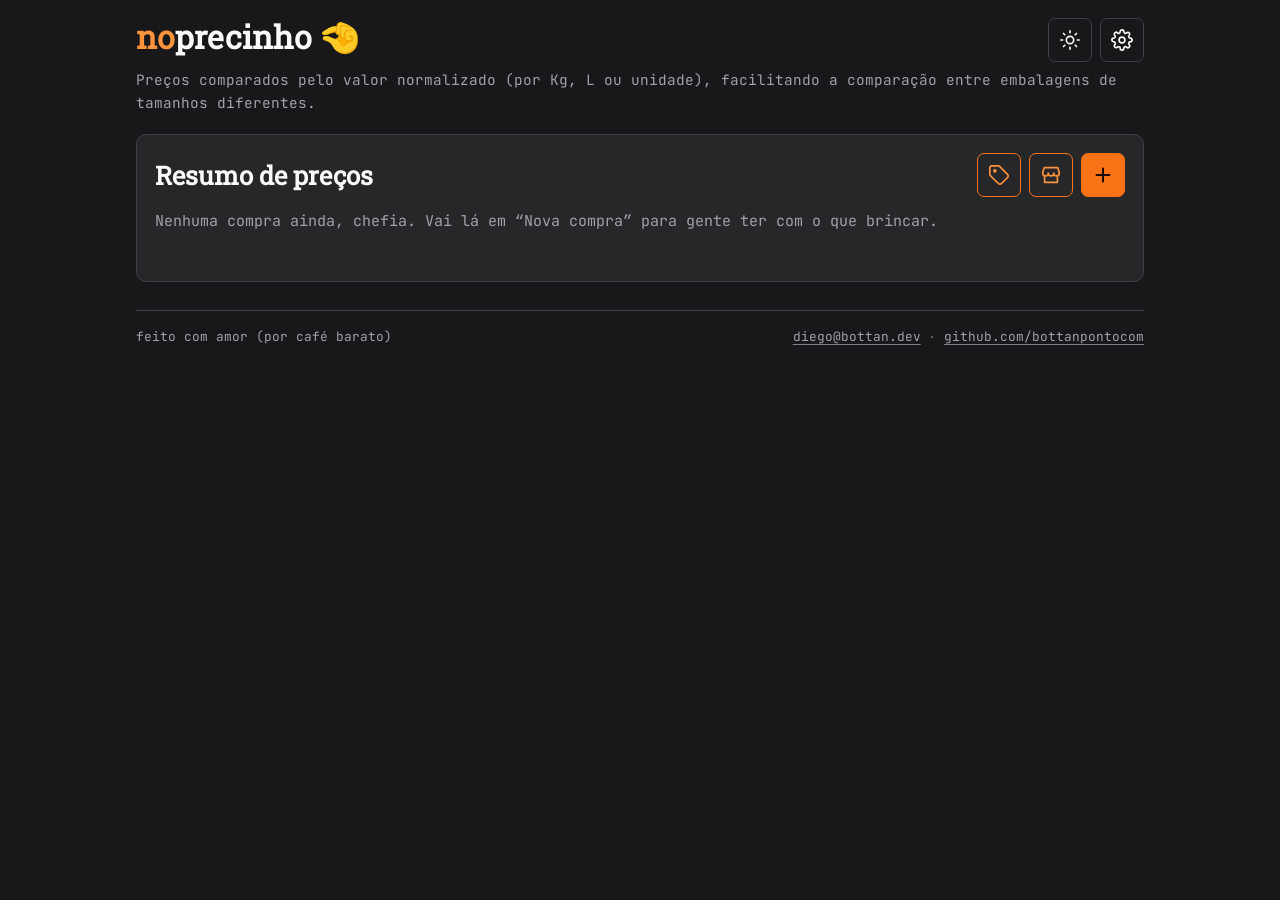
<file: index.html>
﻿<!doctype html>
<html lang="pt-BR">
<head>
<meta charset="utf-8">
<meta name="viewport" content="width=device-width, initial-scale=1">
<title>noprecinho</title>
<link rel="manifest" href="./manifest.json">
<meta name="theme-color" content="#121214">
<meta name="mobile-web-app-capable" content="yes">
<meta name="apple-mobile-web-app-capable" content="yes">
<link rel="apple-touch-icon" href="./assets/icon-192.png">
<link rel="icon" type="image/png" href="./assets/icon-192.png">
<script>try{var _s=JSON.parse(localStorage.getItem("groceryTracker.settings.v2")||"{}");var _p=_s.palette||"coral";document.documentElement.setAttribute("data-theme",_s.theme==="light"?_p+"-light":_p);}catch(e){}</script>
<link rel="stylesheet" href="./css/app.css">
</head>
<body>
<main>
  <header>
    <h1><span class="brand">no</span><span class="ink">precinho</span> 🤏</h1>
    <div class="hbtns">
    <button type="button" class="iconbtn" id="themeBtn">
      <svg class="ico-sun" viewBox="0 0 24 24" fill="none" stroke="currentColor" stroke-width="1.8" stroke-linecap="round" stroke-linejoin="round" aria-hidden="true"><circle cx="12" cy="12" r="4"/><path d="M12 2v2M12 20v2M4.9 4.9l1.4 1.4M17.7 17.7l1.4 1.4M2 12h2M20 12h2M4.9 19.1l1.4-1.4M17.7 6.3l1.4-1.4"/></svg>
      <svg class="ico-moon" viewBox="0 0 24 24" fill="none" stroke="currentColor" stroke-width="1.8" stroke-linecap="round" stroke-linejoin="round" aria-hidden="true"><path d="M21 12.8A9 9 0 1 1 11.2 3a7 7 0 0 0 9.8 9.8z"/></svg>
    </button>
    <button type="button" class="iconbtn" id="openSettings" data-i18n-aria="settings" title="">
      <svg viewBox="0 0 24 24" fill="none" stroke="currentColor" stroke-width="1.8" stroke-linecap="round" stroke-linejoin="round" aria-hidden="true"><circle cx="12" cy="12" r="3.2"/><path d="M19.4 15a1.7 1.7 0 0 0 .34 1.87l.06.06a2 2 0 1 1-2.83 2.83l-.06-.06a1.7 1.7 0 0 0-1.87-.34 1.7 1.7 0 0 0-1.03 1.56V21a2 2 0 1 1-4 0v-.09A1.7 1.7 0 0 0 9 19.4a1.7 1.7 0 0 0-1.87.34l-.06.06a2 2 0 1 1-2.83-2.83l.06-.06A1.7 1.7 0 0 0 4.6 15a1.7 1.7 0 0 0-1.56-1.03H3a2 2 0 1 1 0-4h.09A1.7 1.7 0 0 0 4.6 9a1.7 1.7 0 0 0-.34-1.87l-.06-.06a2 2 0 1 1 2.83-2.83l.06.06A1.7 1.7 0 0 0 9 4.6a1.7 1.7 0 0 0 1.03-1.56V3a2 2 0 1 1 4 0v.09A1.7 1.7 0 0 0 15 4.6a1.7 1.7 0 0 0 1.87-.34l.06-.06a2 2 0 1 1 2.83 2.83l-.06.06A1.7 1.7 0 0 0 19.4 9a1.7 1.7 0 0 0 1.56 1.03H21a2 2 0 1 1 0 4h-.09A1.7 1.7 0 0 0 19.4 15z"/></svg>
    </button>
    </div>
  </header>
  <p class="lead" data-i18n="lead"></p>
  <div id="storageNote" class="note" hidden data-i18n="storageNote"></div>

  <section class="panel" aria-labelledby="sumH">
    <div class="bar">
      <h2 id="sumH" data-i18n="summary"></h2>
      <div class="acts"><button type="button" class="iconbtn" id="openCheck" data-i18n-aria="btnCheck" title=""><svg viewBox="0 0 24 24" fill="none" stroke="currentColor" stroke-width="1.8" stroke-linecap="round" stroke-linejoin="round" aria-hidden="true"><path d="M12.6 2.6A2 2 0 0 0 11.2 2H4a2 2 0 0 0-2 2v7.2a2 2 0 0 0 .6 1.4l8.7 8.7a2.4 2.4 0 0 0 3.4 0l6.6-6.6a2.4 2.4 0 0 0 0-3.4z"/><circle cx="7.5" cy="7.5" r="1.1" fill="currentColor"/></svg></button><button type="button" class="iconbtn" id="openStores" data-i18n-aria="btnStores" title=""><svg viewBox="0 0 24 24" fill="none" stroke="currentColor" stroke-width="1.8" stroke-linecap="round" stroke-linejoin="round" aria-hidden="true"><path d="M3 9l1.6-5h14.8L21 9"/><path d="M3 9v1a3 3 0 0 0 6 0 3 3 0 0 0 6 0 3 3 0 0 0 6 0V9"/><path d="M5 13v7h14v-7"/></svg></button><button type="button" class="iconbtn primary" id="openAdd" data-i18n-aria="newPurchase" title=""><svg viewBox="0 0 24 24" fill="none" stroke="currentColor" stroke-width="2.2" stroke-linecap="round" stroke-linejoin="round" aria-hidden="true"><path d="M12 5v14M5 12h14"/></svg></button></div>
    </div>
    <div id="tableWrap"></div>
    <p id="status" role="status" aria-live="polite"></p>
  </section>
  <footer>
    <p data-i18n="tagline"></p>
    <p><a href="mailto:diego@bottan.dev">diego@bottan.dev</a><span class="sep" aria-hidden="true">·</span><a href="https://github.com/bottanpontocom" target="_blank" rel="noopener noreferrer">github.com/bottanpontocom</a></p>
  </footer>
</main>

<dialog id="addDlg" aria-labelledby="addH">
  <form id="form" novalidate>
    <div class="dlghead"><h2 id="addH" data-i18n="newPurchase"></h2></div>
    <div class="field">
      <label for="product" data-i18n="fProduct"></label>
      <input id="product" list="productList" maxlength="60" autocomplete="off" data-i18n-ph="phProduct" aria-describedby="productErr">
      <datalist id="productList"></datalist>
      <span class="err" id="productErr"></span>
    </div>
    <div class="field">
      <label for="price" data-i18n="fPrice"></label>
      <input id="price" inputmode="decimal" autocomplete="off" data-i18n-ph="phPrice" aria-describedby="priceErr">
      <span class="err" id="priceErr"></span>
    </div>
    <div class="field">
      <label for="size" data-i18n="fSize"></label>
      <div class="row2">
        <input id="size" inputmode="decimal" autocomplete="off" data-i18n-ph="phSize" aria-describedby="sizeErr sizeHint">
        <select id="unit" data-i18n-aria="fUnit"><option value="g">g</option><option value="kg">kg</option><option value="ml">ml</option><option value="L">L</option><option value="un">un</option></select>
      </div>
      <span class="hint" id="sizeHint" data-i18n="sizeHint" style="margin:0"></span>
      <span class="err" id="sizeErr"></span>
    </div>
    <div class="field">
      <label for="store" data-i18n="fStore"></label>
      <input id="store" list="storeList" maxlength="60" autocomplete="off" data-i18n-ph="phStore" aria-describedby="storeErr">
      <datalist id="storeList"></datalist>
      <span class="err" id="storeErr"></span>
    </div>
    <p class="hint" data-i18n="addHint"></p>
    <div id="dymBanner" class="dym" hidden role="alert">
      <p id="dymMsg"></p>
      <div class="dlgfoot" style="margin-top:8px">
        <button type="button" class="ghost small" id="dymNo"></button>
        <button type="button" class="small" id="dymYes"></button>
      </div>
    </div>
    <div class="dlgfoot">
      <button type="button" class="ghost" id="cancelAdd" data-i18n="cancel"></button>
      <button type="submit" data-i18n="savePurchase"></button>
    </div>
  </form>
</dialog>

<dialog id="qcDlg" aria-labelledby="qcH">
  <div class="dlghead"><h2 id="qcH" data-i18n="qTitle"></h2><button type="button" class="ghost small" id="qcClose" data-i18n="close"></button></div>
  <p class="hint" data-i18n="qHint"></p>
  <div class="field"><label for="qcProd" data-i18n="fProduct"></label><input id="qcProd" list="productList" autocomplete="off"></div>
  <div class="field"><label for="qcPrice" data-i18n="fPrice"></label><input id="qcPrice" inputmode="decimal" autocomplete="off" data-i18n-ph="phPrice"></div>
  <div class="field"><label for="qcSize" data-i18n="fSize"></label><div class="row2"><input id="qcSize" inputmode="decimal" autocomplete="off" data-i18n-ph="phSize"><select id="qcUnit" data-i18n-aria="fUnit"><option value="g">g</option><option value="kg">kg</option><option value="ml">ml</option><option value="L">L</option><option value="un">un</option></select></div></div>
  <div id="qcOut" role="status" aria-live="polite"></div>
</dialog>
<dialog id="siDlg" aria-labelledby="siH">
  <div class="dlghead"><h2 id="siH" data-i18n="sTitle"></h2><button type="button" class="ghost small" id="siClose" data-i18n="close"></button></div>
  <p class="hint" data-i18n="sHint"></p>
  <div id="siOut"></div>
</dialog>

<dialog id="setDlg" aria-labelledby="setH">
  <div class="dlghead">
    <h2 id="setH" data-i18n="settings"></h2>
    <button type="button" class="ghost small" id="closeSet" data-i18n="close"></button>
  </div>
  <div class="field">
    <label for="lang" data-i18n="fLang"></label>
    <select id="lang"><option value="pt">Português (Brasil)</option><option value="en">English</option></select>
  </div>
  <div class="field">
    <label for="palette" data-i18n="fPalette"></label>
    <select id="palette"><option value="coral">Coral</option><option value="slate">Slate</option><option value="stone">Stone</option><option value="indigo">Indigo</option></select>
  </div>
  <div class="field">
    <label for="currency" data-i18n="fCurrency"></label>
    <input id="currency" maxlength="4" placeholder="R$">
  </div>
  <div class="field">
    <label for="decimal" data-i18n="fDecimal"></label>
    <select id="decimal"><option value="," data-i18n="decComma"></option><option value="." data-i18n="decDot"></option></select>
  </div>
  <hr>
  <h3 class="sec" data-i18n="fsaTitle"></h3>
  <p id="fsaHintEl" class="hint" style="margin-bottom:8px"></p>
  <div class="toolbar"><button type="button" class="ghost" id="fsaBtn"></button></div>
  <hr>
  <h3 class="sec" data-i18n="impTitle"></h3>
  <p class="hint" style="margin-bottom:8px" data-i18n="impHint"></p>
  <input type="file" id="impFile" accept=".csv,text/csv,text/plain" hidden>
  <div class="toolbar">
    <button type="button" class="ghost" id="impBtn" data-i18n="impBtn"></button>
    <button type="button" class="ghost" id="expSummary" data-i18n="expSummary"></button>
    <button type="button" class="ghost" id="expLog" data-i18n="expLog"></button>
    <button type="button" class="ghost" id="openMerge" data-i18n="mergeTitle"></button>
  </div>
  <p id="impMsg" role="status" aria-live="polite"></p>
  <hr>
  <div class="toolbar">
    <button type="button" class="danger" id="wipe"></button>
  </div>
  <p id="localHint" class="hint" style="margin-top:14px"></p>
</dialog>

<dialog id="mergeDlg" aria-labelledby="mergeH">
  <div class="dlghead">
    <h2 id="mergeH" data-i18n="mergeTitle"></h2>
    <button type="button" class="ghost small" id="closeMerge" data-i18n="close"></button>
  </div>
  <p class="hint" data-i18n="mergeHint"></p>
  <div class="field">
    <label for="mergeKeep" data-i18n="mergeA"></label>
    <select id="mergeKeep"></select>
  </div>
  <div class="field">
    <label for="mergeRemove" data-i18n="mergeB"></label>
    <select id="mergeRemove"></select>
  </div>
  <div class="dlgfoot">
    <button type="button" id="mergeBtn" data-i18n="mergeBtn"></button>
  </div>
  <p id="mergeMsg" role="status" aria-live="polite" style="margin-top:10px;font-size:.85rem"></p>
</dialog>

<div id="scrim"></div>
<aside id="drawer" aria-labelledby="calcH" aria-hidden="true">
  <div class="dlghead">
    <h2 id="calcH"></h2>
    <button type="button" class="ghost small" id="closeCalc" data-i18n="close"></button>
  </div>
  <div id="calcWrap"></div>
</aside>

<script src="./js/app.js" defer></script>
</body>
</html>
</file>
<file: css/app.css>
﻿@font-face {
  font-family: "Roboto Slab";
  font-style: normal;
  font-weight: 400;
  font-display: swap;
  src: url(../assets/fonts/robotoslab.woff2) format("woff2");
}
@font-face {
  font-family: "JetBrains Mono";
  font-style: normal;
  font-weight: 400;
  font-display: swap;
  src: url(../assets/fonts/jetbrainsmono.woff2) format("woff2");
}
/* ── Font stacks ─────────────────────────────────────────────────────────── */
:root{
  --slab:"Roboto Slab","Rockwell","Rockwell Nova","Bitstream Charter","Sitka Text",Cambria,"Courier New",serif;
  --mono:"JetBrains Mono","Cascadia Mono","SF Mono",Menlo,Consolas,"DejaVu Sans Mono","Liberation Mono",monospace;
}

/* ── Coral — default palette ─────────────────────────────────────────────── */
:root,:root[data-theme="coral"]{--bg:#18181B; --panel:#27272A; --ink:#FAFAFA; --steel:#818189; --muted:#A1A1AA; --line:#3F3F46; --head-bg:#3A3A41; --accent:#F97316; --accent-rgb:249,115,22; --accent-text:#FB923C; --accent-ink:#1A0B02; --soft:rgba(249,115,22,.15); --good:#FBBF24; --bad:#FF6B6B; --bad-bg:rgba(255,107,107,.15); --focus:#FDBA74; --shadow:rgba(0,0,0,.72); --danger:#FF6B6B; --danger-bg:rgba(255,107,107,.18); color-scheme:dark;}
:root[data-theme="coral-light"]{--bg:#FFF7ED; --panel:#FFFFFF; --ink:#1C0B00; --steel:#9A3412; --muted:#7C2D12; --line:#FED7AA; --head-bg:#FFEDD5; --accent:#EA580C; --accent-rgb:234,88,12; --accent-text:#C2410C; --accent-ink:#FFF7ED; --soft:rgba(234,88,12,.12); --good:#B45309; --bad:#DC2626; --bad-bg:rgba(220,38,38,.10); --focus:#C2410C; --shadow:rgba(28,11,0,.30); --danger:#DC2626; --danger-bg:rgba(220,38,38,.12); color-scheme:light;}

/* ── Slate — cool blue-violet dark / soft grey light ─────────────────────── */
:root[data-theme="slate"]{--bg:#0F1117; --panel:#1A1D27; --ink:#E8EAF0; --steel:#6B7280; --muted:#9CA3AF; --line:#272B38; --head-bg:#22263300; --accent:#7C3AED; --accent-rgb:124,58,237; --accent-text:#A78BFA; --accent-ink:#0F1117; --soft:rgba(124,58,237,.15); --good:#A78BFA; --bad:#F87171; --bad-bg:rgba(248,113,113,.14); --focus:#A78BFA; --shadow:rgba(0,0,0,.75); --danger:#EF4444; --danger-bg:rgba(239,68,68,.18); color-scheme:dark;}
:root[data-theme="slate-light"]{--bg:#F1F2F6; --panel:#FFFFFF; --ink:#111318; --steel:#6B7280; --muted:#4B5563; --line:#DDE0E8; --head-bg:#E8EAF0; --accent:#6D28D9; --accent-rgb:109,40,217; --accent-text:#5B21B6; --accent-ink:#F1F2F6; --soft:rgba(109,40,217,.10); --good:#5B21B6; --bad:#B91C1C; --bad-bg:rgba(185,28,28,.10); --focus:#5B21B6; --shadow:rgba(17,19,24,.35); --danger:#DC2626; --danger-bg:rgba(220,38,38,.10); color-scheme:light;}

/* ── Stone — warm teal / off-white ───────────────────────────────────────── */
:root[data-theme="stone"]{--bg:#141412; --panel:#1F1E1B; --ink:#F5F4F0; --steel:#78716C; --muted:#A8A29E; --line:#2C2B28; --head-bg:#28271F; --accent:#0D9488; --accent-rgb:13,148,136; --accent-text:#2DD4BF; --accent-ink:#141412; --soft:rgba(13,148,136,.15); --good:#2DD4BF; --bad:#FB7185; --bad-bg:rgba(251,113,133,.14); --focus:#2DD4BF; --shadow:rgba(0,0,0,.72); --danger:#F43F5E; --danger-bg:rgba(244,63,94,.18); color-scheme:dark;}
:root[data-theme="stone-light"]{--bg:#FAFAF9; --panel:#FFFFFF; --ink:#1C1917; --steel:#78716C; --muted:#57534E; --line:#E7E5E4; --head-bg:#F5F5F4; --accent:#0F766E; --accent-rgb:15,118,110; --accent-text:#0F766E; --accent-ink:#FAFAF9; --soft:rgba(15,118,110,.10); --good:#0F766E; --bad:#BE123C; --bad-bg:rgba(190,18,60,.10); --focus:#0F766E; --shadow:rgba(28,25,23,.30); --danger:#BE123C; --danger-bg:rgba(190,18,60,.12); color-scheme:light;}


/* ── Indigo ───────────────────────────────────────────────────────────────── */
:root[data-theme="indigo"]{--bg:#0B1026; --panel:#171C42; --ink:#E0E7FF; --steel:#7C86B8; --muted:#9AA5CE; --line:#2A3166; --head-bg:#232A5E; --accent:#818CF8; --accent-rgb:129,140,248; --accent-text:#818CF8; --accent-ink:#0B1026; --soft:rgba(129,140,248,.16); --good:#38BDF8; --bad:#FF4D6A; --bad-bg:rgba(255,77,106,.15); --focus:#A5B4FC; --shadow:rgba(3,5,20,.78); --danger:#FF4D6A; --danger-bg:rgba(255,77,106,.18); color-scheme:dark;}
:root[data-theme="indigo-light"]{--bg:#EEF2FF; --panel:#FFFFFF; --ink:#1E1B4B; --steel:#6366F1; --muted:#4338CA; --line:#C7D2FE; --head-bg:#E0E7FF; --accent:#4F46E5; --accent-rgb:79,70,229; --accent-text:#4338CA; --accent-ink:#EEF2FF; --soft:rgba(79,70,229,.12); --good:#0284C7; --bad:#BE123C; --bad-bg:rgba(190,18,60,.10); --focus:#4338CA; --shadow:rgba(15,10,60,.35); --danger:#BE123C; --danger-bg:rgba(190,18,60,.12); color-scheme:light;}
*{box-sizing:border-box}
html{-webkit-text-size-adjust:100%}
body{margin:0;background:var(--bg);color:var(--ink);font:15px/1.6 var(--mono)}
main{max-width:1040px;margin:0 auto;padding:18px 16px 48px}
h1,h2,h3,th{font-family:var(--slab)}
h1{font-size:clamp(1.4rem,4vw,2rem);line-height:1.2;margin:0;font-weight:700}
h2{font-size:1.2rem;margin:0;font-weight:700}
header{display:flex;align-items:flex-start;justify-content:space-between;gap:12px;margin-bottom:6px}
.lead{margin:6px 0 20px;color:var(--muted);max-width:none;font-size:.9rem}
.iconbtn{flex:none;width:44px;height:44px;padding:0;display:grid;place-items:center;background:transparent;color:var(--ink);border:1.5px solid var(--line);border-radius:7px}
.iconbtn svg{width:22px;height:22px}
section.panel{background:var(--panel);border:1px solid var(--line);border-radius:10px;padding:18px}
.bar{display:flex;flex-wrap:wrap;gap:12px;align-items:center;justify-content:space-between;margin-bottom:12px}
#status{min-height:1.4em;color:var(--good);font-weight:700;font-size:.9rem;margin:10px 0 0}
.field{display:flex;flex-direction:column;gap:4px;margin-bottom:12px}
label{font-weight:700;font-size:.88rem}
.hint{font-size:.78rem;color:var(--muted);margin:0 0 14px}
input,select{font:16px/1.4 var(--mono);color:var(--ink);background:var(--bg);border:1.5px solid var(--line);border-radius:7px;padding:10px 11px;width:100%;min-height:44px}
input:focus-visible,select:focus-visible,button:focus-visible{outline:3px solid var(--focus);outline-offset:2px}
input[aria-invalid="true"]{border-color:var(--bad)}
.err{color:var(--bad);font-size:.8rem;min-height:1.2em}
.row2{display:grid;grid-template-columns:1fr 96px;gap:8px}
button{font:700 .9rem var(--mono);border-radius:7px;min-height:44px;padding:9px 16px;cursor:pointer;border:1.5px solid var(--accent);background:var(--accent);color:var(--accent-ink)}
button.ghost{background:transparent;color:var(--ink);border-color:var(--line)}
button.small{min-height:36px;padding:5px 10px;font-size:.8rem}
button.danger{color:var(--bad);border-color:var(--bad);background:transparent}
table{width:100%;border-collapse:collapse}
th,td{text-align:left;padding:11px 10px;border-bottom:1px solid var(--line);vertical-align:top}
th{font-size:.9rem;font-weight:700}
td .big{font:700 1.02rem/1.3 var(--mono);font-variant-numeric:tabular-nums;display:block}
td .sub{display:block;font-size:.76rem;color:var(--muted)}
td.name{font-family:var(--slab);font-weight:700}
tr.sel td{background:var(--soft)}
.chip{display:inline-block;margin-top:4px;padding:1px 9px;border-radius:99px;font-size:.74rem;font-weight:700;background:var(--soft);color:var(--good)}
.chip.up{background:var(--bad-bg);color:var(--bad)}
.rowbtns{display:flex;gap:6px;flex-wrap:wrap}
.empty{color:var(--muted);margin:6px 0}
.note{background:var(--bad-bg);color:var(--bad);padding:8px 12px;border-radius:7px;margin-bottom:14px;font-size:.85rem}
dialog{border:1px solid var(--line);border-radius:12px;background:var(--panel);color:var(--ink);padding:20px;width:min(460px,calc(100% - 28px));max-height:calc(100% - 28px);overflow:auto}
dialog::backdrop{background:var(--shadow)}
.dlghead{display:flex;justify-content:space-between;align-items:center;gap:10px;margin-bottom:14px}
.dlgfoot{display:flex;flex-wrap:wrap;gap:10px;justify-content:flex-end;margin-top:6px}
.toolbar{display:flex;flex-direction:column;gap:10px;margin-top:6px}
.toolbar button{text-align:left}
h3.sec{font-size:.95rem;margin:0 0 6px}
#impMsg{white-space:pre-line;font-size:.8rem;margin:10px 0 0;min-height:1.2em}
#impMsg.bad{color:var(--bad)} #impMsg.ok{color:var(--good)}
hr{border:0;border-top:1px solid var(--line);margin:16px 0}
#scrim{position:fixed;inset:0;background:var(--shadow);opacity:0;visibility:hidden;z-index:19}
#drawer{position:fixed;top:0;right:0;bottom:0;width:min(430px,100%);background:var(--panel);border-left:1px solid var(--line);padding:20px;overflow:auto;transform:translateX(100%);visibility:hidden;z-index:20}
body.open #drawer{transform:none;visibility:visible}
body.open #scrim{opacity:1;visibility:visible}
@media (prefers-reduced-motion:no-preference){
  #drawer{transition:transform .22s ease,visibility .22s}
  #scrim{transition:opacity .22s,visibility .22s}
}
.calc{font-size:.85rem;background:var(--bg);border:1px dashed var(--line);border-radius:8px;padding:12px 14px;margin:0 0 12px;overflow-x:auto;line-height:1.9}
.calc div{white-space:pre}
.result{font-weight:700}
.result.up{color:var(--bad)} .result.ok{color:var(--good)}
@media (max-width:760px){
  #tableWrap thead{position:absolute;left:-9999px}
  #tableWrap table,#tableWrap tbody{display:block;width:100%}
  #tableWrap tr{display:flex;flex-wrap:wrap;position:relative;border:1px solid var(--line);border-radius:9px;margin-bottom:12px;padding:6px 4px}
  #tableWrap td{flex:0 0 100%;border:0;padding:7px 10px}
  #tableWrap td::before{content:attr(data-label);display:block;font:700 .74rem var(--slab);color:var(--muted)}
  #tableWrap td.act,#tableWrap td.trashcell{flex:1 1 auto;border-top:1px solid var(--line);margin-top:6px;padding-top:10px}
  #tableWrap td.act::before,#tableWrap td.trashcell::before{display:none}
  #tableWrap td.trashcell{flex:0 0 auto;width:auto;height:auto;padding:10px 6px 0}
  #tableWrap td.trashcell button.trash{width:44px;height:44px;border-radius:8px}
  #tableWrap .rowbtns{grid-auto-flow:column;width:auto}
  tr.sel{outline:2px solid var(--accent)}
  #tableWrap tr.sel td{background:transparent}
}
input,select{border-color:var(--steel)}
input::placeholder{color:var(--steel)}
.pr{display:flex;align-items:baseline;flex-wrap:wrap;gap:4px 10px}
.pr .big{display:inline-block;transform-origin:left center}
.pr .norm{color:var(--muted);font-weight:400;font-size:.88rem;font-variant-numeric:tabular-nums;border-left:1px solid var(--steel);padding-left:10px}
td.lowcell{position:relative}
button:not(.ghost):not(.danger):hover{box-shadow:0 0 18px rgba(var(--accent-rgb),.38)}
button.ghost:hover,.iconbtn:hover{border-color:var(--accent);color:var(--accent-text)}
.chip.new{background:var(--accent);color:var(--accent-ink)}
.spark,.ring{position:absolute;border-radius:50%;pointer-events:none;z-index:3}
.ring{width:28px;height:28px;border:2px solid var(--accent);transform:translate(-50%,-50%)}
@keyframes dlgin{from{opacity:0;transform:translateY(8px) scale(.97)}to{opacity:1;transform:none}}
@keyframes fadein{from{opacity:0}to{opacity:1}}
@keyframes flashbg{0%{background:rgba(var(--accent-rgb),.38)}100%{background:rgba(var(--accent-rgb),0)}}
@keyframes pricepop{0%{transform:scale(1)}35%{transform:scale(1.22)}100%{transform:scale(1)}}
@keyframes glow{0%,30%{text-shadow:0 0 16px rgb(var(--accent-rgb)),0 0 34px rgba(var(--accent-rgb),.7)}100%{text-shadow:0 0 0 transparent}}
@keyframes chippop{0%{transform:scale(0) rotate(-8deg)}100%{transform:none}}
@keyframes slidein{from{opacity:0;transform:translateY(6px)}to{opacity:1;transform:none}}
#status.low{text-shadow:0 0 12px rgba(var(--accent-rgb),.6)}
@media (prefers-reduced-motion:no-preference){
  dialog[open]{animation:dlgin .2s ease-out}
  dialog[open]::backdrop{animation:fadein .2s ease-out}
  tr.celebrate td{animation:flashbg 1.8s ease-out}
  tr.celebrate .lowcell .big{animation:pricepop .9s cubic-bezier(.3,1.5,.5,1),glow 1.8s ease-out}
  .chip.new.pop{animation:chippop .6s cubic-bezier(.3,1.7,.5,1)}
  #status.low{animation:slidein .4s ease-out}
  button,.iconbtn{transition:box-shadow .2s,border-color .2s,color .2s}
}
#sumH{font-size:1.6rem;line-height:1.2}
thead th{font-size:1.05rem;background:var(--head-bg);color:var(--ink);padding:14px 10px;border-bottom:2px solid var(--accent)}
thead th:first-child{border-top-left-radius:8px}
thead th:last-child{border-top-right-radius:8px}
h1 .brand{color:var(--accent-text)}
h1 .tt{font-weight:400;font-size:.52em;color:var(--muted);margin-left:.15em;white-space:nowrap}
h1 .tt::before{content:"— "}
.hbtns{display:flex;gap:8px;flex:none}
.ico-moon{display:none}
:root[data-theme="light"] .ico-sun,:root[data-theme="coral-light"] .ico-sun,:root[data-theme="slate-light"] .ico-sun,:root[data-theme="stone-light"] .ico-sun,:root[data-theme="emerald-light"] .ico-sun,:root[data-theme="indigo-light"] .ico-sun{display:none}
:root[data-theme="light"] .ico-moon,:root[data-theme="coral-light"] .ico-moon,:root[data-theme="slate-light"] .ico-moon,:root[data-theme="stone-light"] .ico-moon,:root[data-theme="emerald-light"] .ico-moon,:root[data-theme="indigo-light"] .ico-moon{display:block}
footer{margin-top:28px;padding-top:16px;border-top:1px solid var(--line);font-size:.8rem;color:var(--muted);display:flex;flex-wrap:wrap;gap:6px 18px;justify-content:space-between;align-items:center}
footer p{margin:0}
footer a{color:var(--muted);text-decoration:underline;text-decoration-color:var(--steel);text-underline-offset:3px}
footer a:hover{color:var(--accent-text);text-decoration-color:currentColor}
footer .sep{margin:0 .6em;opacity:.6}
@media (prefers-reduced-motion:no-preference){
  body,section.panel,dialog,#drawer,input,select{transition:background-color .25s,color .25s,border-color .25s}
}
td.act{vertical-align:middle}
.rowbtns{display:grid;gap:6px;width:max-content}
.rowbtns button{min-height:30px;padding:3px 12px;font-size:.78rem;font-weight:400;color:var(--muted);border-color:var(--line);text-align:center}
.rowbtns button:hover{color:var(--accent-text);border-color:var(--accent)}
td.trashcell{width:50px;height:1px;padding:0;vertical-align:middle}
button.trash{display:flex;align-items:center;justify-content:center;width:100%;height:100%;min-height:44px;padding:0;border:0;border-radius:0;background:transparent;color:var(--steel)}
button.trash svg{width:19px;height:19px}
button.trash:hover,button.trash:focus-visible{color:var(--danger);background:var(--danger-bg)}
button.trash.trash:hover{box-shadow:none}
button.trash:focus-visible{outline-offset:-3px}
table.hist{font-size:.8rem}
table.hist th{font:700 .78rem var(--slab);background:var(--head-bg);padding:8px;border-bottom:1px solid var(--line)}
table.hist td{padding:9px 8px}
table.hist td.num{font-variant-numeric:tabular-nums;white-space:nowrap}
table.hist tr.low td{background:var(--soft)}
table.hist .chip{margin:3px 4px 0 0}
.trend{display:block;margin-top:5px;color:var(--accent-text)}
.chip.neutral{background:var(--line);color:var(--ink)}
.bigres{font:700 1.5rem var(--mono);margin:6px 0}
.qline{font-size:.85rem;color:var(--muted);margin:2px 0}
ol.stores{list-style:none;margin:0;padding:0}
ol.stores li{padding:10px 0;border-bottom:1px solid var(--line)}
ol.stores .meter{height:6px;border-radius:3px;background:var(--line);margin-top:6px}
ol.stores .meter span{display:block;height:100%;border-radius:3px;background:var(--accent)}
.bar .acts{display:flex;flex-wrap:nowrap;flex:none;gap:8px}
.acts .iconbtn{border-color:var(--accent);color:var(--accent-text)}
.acts .iconbtn.primary{background:var(--accent);color:var(--accent-ink)}
.acts .iconbtn.primary:hover{color:var(--accent-ink)}

/* ── "Did you mean?" banner ─────────────────────────────────────── */
.dym{background:var(--soft);border:1px solid var(--accent);border-radius:8px;padding:10px 12px;margin:0 0 12px}
.dym p{margin:0;font-size:.85rem;color:var(--ink)}
/* ── Merge / FSA status text ─────────────────────────────────────── */
#mergeMsg.ok{color:var(--good)}
#mergeMsg.bad{color:var(--bad)}
#fsaInfo{color:var(--muted);font-style:italic}
</file>
